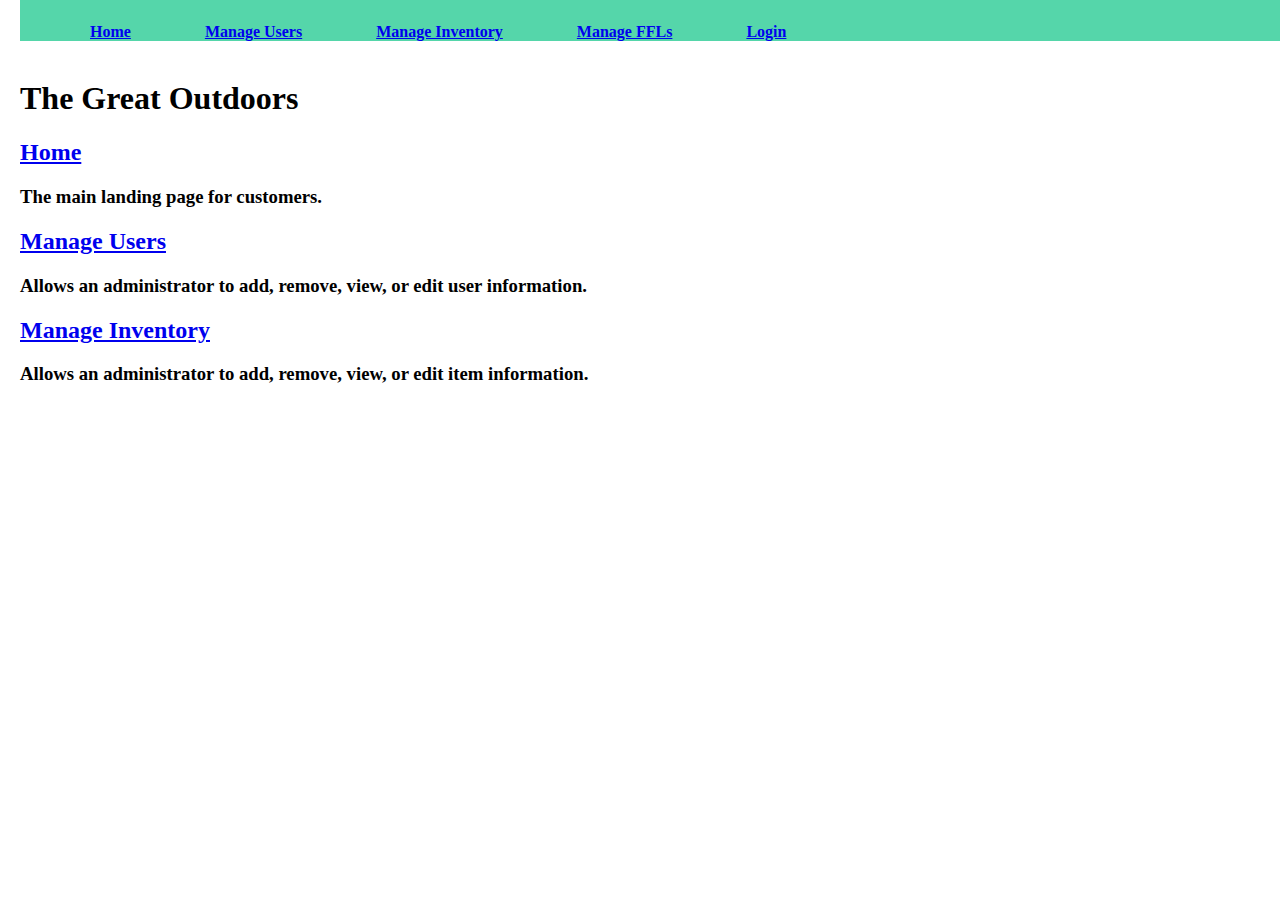
<file: index.html>
<!doctype html>
<html lang="en">
    <head>
        <title>The Great Outdoors</title>
        <link rel="stylesheet" href="style.css" type="text/css">
    </head>
    <body>
        <header>
            <nav>
                <ul>
                    <li>
                        <a href="home.html">Home</a>
                    </li>
                    <li>
                        <a href="manageUsers.html">Manage Users</a>
                    </li>
                    <li>
                        <a href="manageInventory.html">Manage Inventory</a>
                    </li>
                    <li>
                        <a href="manageFFLs.html">Manage FFLs</a>
                    </li>
                    <li>
                        <a href="login.html">Login</a>
                    </li>
                </ul>
            </nav>
    </header>
    <br/>
        <h1>The Great Outdoors</h1>

        <h2>
            <a href="home.html">Home</a>
        </h2>
        <h3>The main landing page for customers.</h3>
        <!--
        <h2>
            <a href="shop.html">Shop</a>
        </h2>
        <h3>Displays the items along with their information to the users.</h3>
        -->
        <h2>
            <a href="manageUsers.html">Manage Users</a>
        </h2>
        <h3>Allows an administrator to add, remove, view, or edit user information.</h3>
        <h2>
            <a href="manageInventory.html">Manage Inventory</a>
        </h2>
        <h3>Allows an administrator to add, remove, view, or edit item information.</h3>
    </body>
</html>
</file>
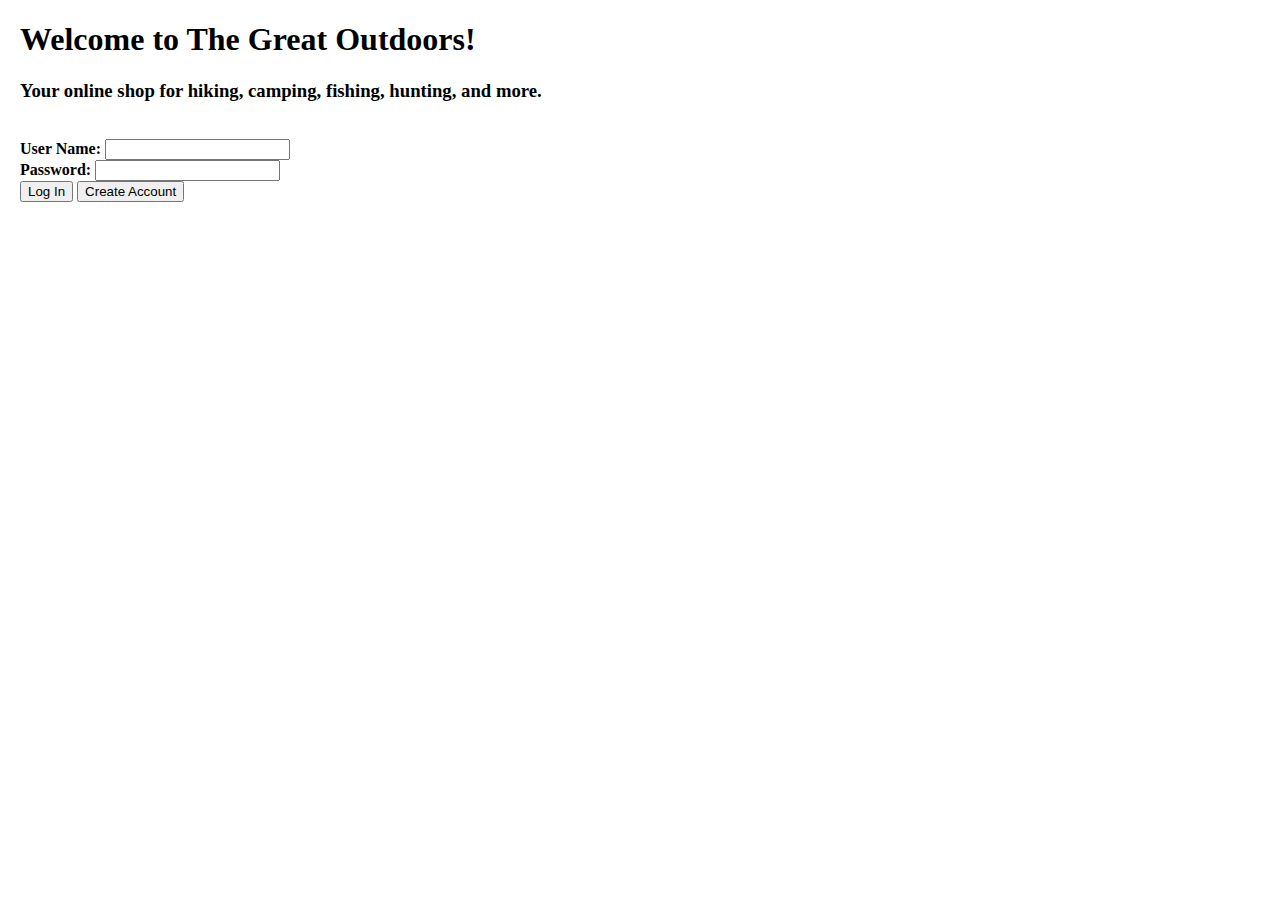
<file: login.html>
<!doctype html>
<html lang="en">
    <head>
        <title>The Great Outdoors</title>
        <link rel="stylesheet" href="/style.css" type="text/css">
    </head>
    <body>
        <h1>Welcome to The Great Outdoors!</h1>
        <h3>Your online shop for hiking, camping, fishing, hunting, and more.</h3>
        <br>
        <form action="login">
            User Name:
            <input type = "text" name="userName">
            <br>
            Password:
            <input type = "password" name="password">
            <br>
            <button type = "button" name="login" onclick="alert('login not set up')">Log In</button>
            <button type = "button" name="createAccount" onclick="alert('create account not set up')">Create Account</button>
        </form>
    </body>
</html>
</file>
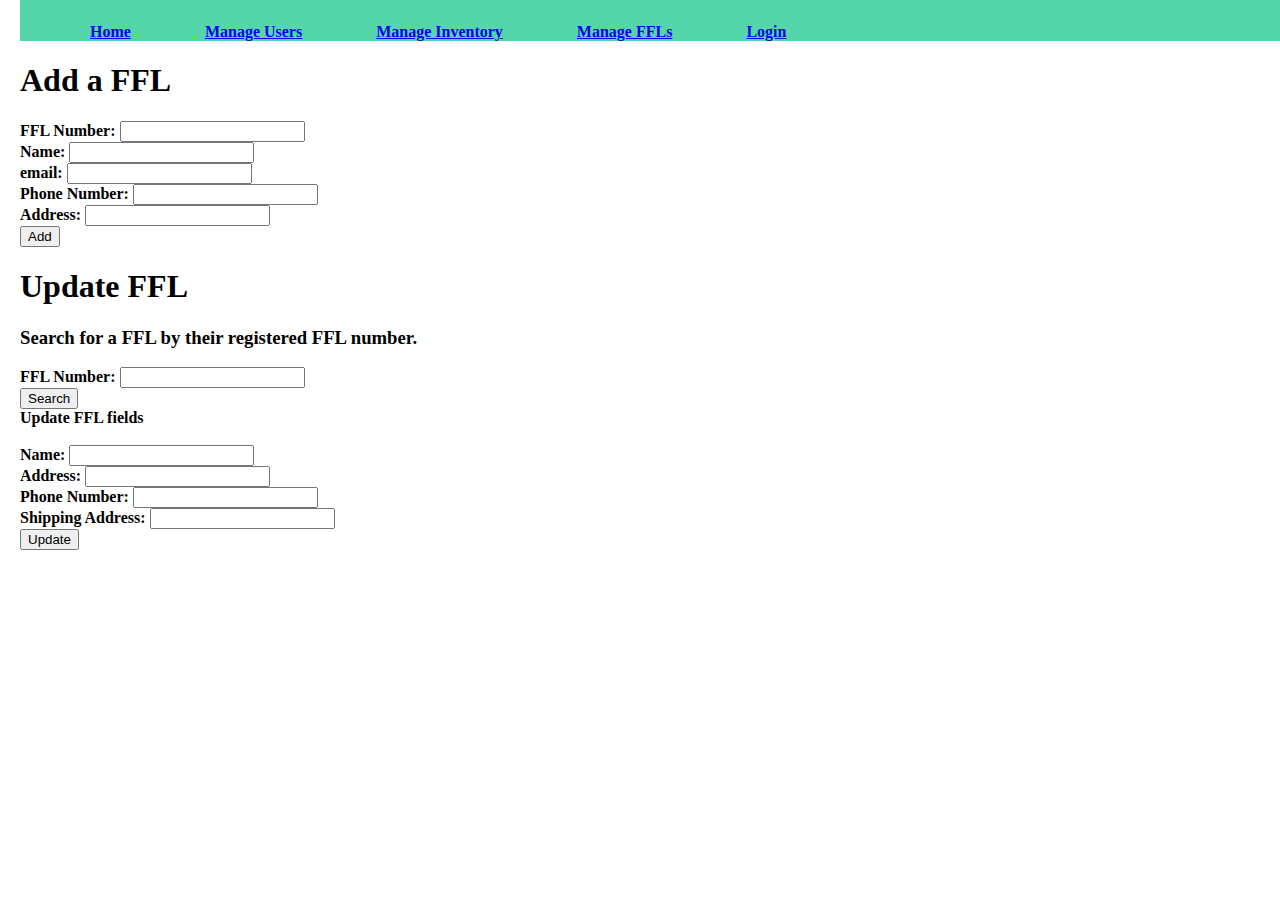
<file: manageFFLs.html>
<!DOCTYPE html>
<html lang="en">
<head>
    <meta charset="UTF-8">
    <meta name="viewport" content="width=device-width, initial-scale=1.0">
    <meta http-equiv="X-UA-Compatible" content="ie=edge">
    <title>Manage Firearm Dealers</title>
    <link href="style.css" rel="stylesheet" type="text/css">
</head>
<header>
    <nav>
        <ul>
            <li><a href="index.html">Home</a></li>
            <li><a href="manageUsers.html">Manage Users</a></li>
            <li><a href="manageInventory.html">Manage Inventory</a></li>
            <li><a href="manageFFLs.html">Manage FFLs</a></li>
            <li><a href="login.html">Login</a></li>
        </ul>
    </nav>
</header>
<body>
    <div id="addFFL">
        <h1>Add a FFL</h1>
        <form>
            FFL Number:
            <input type = "text" name="FFLNumber">
            <br>
            Name:
            <input type = "text" name="name">
            <br>
            email:
            <input type = "email" name="email">
            <br>
            Phone Number:
            <input type = "text" name="FFLPhone">
            <br>
            Address:
            <input type = "text" name="address">
            <br>
            <button type = "button" name="createFFL" onclick="alert('')">Add</button>
        </form>

        <div id="updateFFL">
            <h1>Update FFL</h1>
            <h3>Search for a FFL by their registered FFL number.</h3>
            FFL Number:
            <input type = "text" name="FFLSearch">
            <br>
            <button type = "button" name="searchFFL" onclick="alert('')">Search</button>
            <br>
            <h3<>Update FFL fields</h3>
            <br>
            <br>
            Name:
            <input type = "text" name=name>
            <br>
            Address:
            <input type = "text" name=address>
            <br>
            Phone Number:
            <input type = "email" name=phoneNumber>
            <br>
            Shipping Address:
            <input type = "text" name=address>
            <br>
            <button type = "button" name="updateFFL" onclick="alert('')">Update</button>
            <br>
        </div>
</body>
</html>
</file>
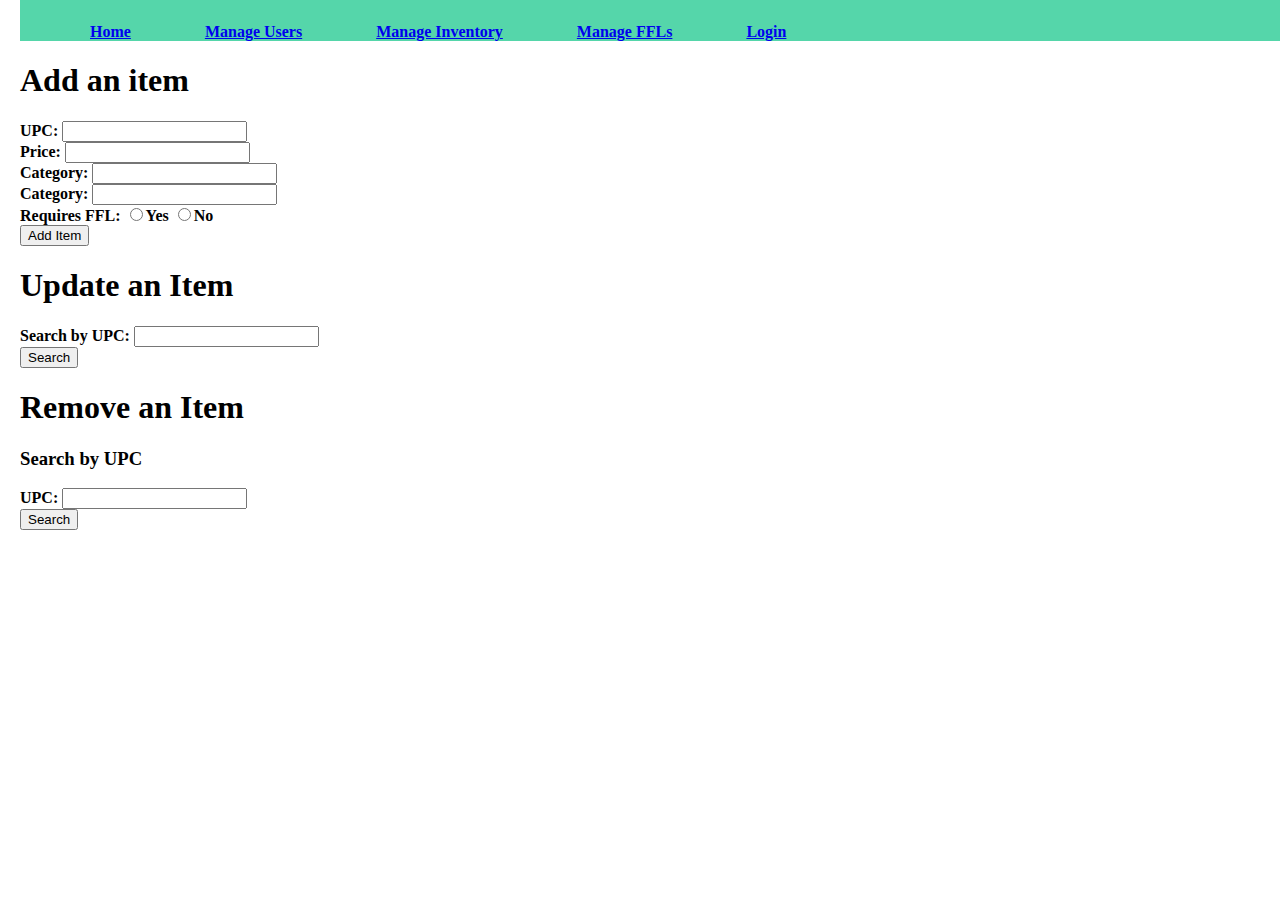
<file: manageInventory.html>
<!DOCTYPE html>
<html lang="en">
<head>
    <meta charset="UTF-8">
    <meta name="viewport" content="width=device-width, initial-scale=1.0">
    <meta http-equiv="X-UA-Compatible" content="ie=edge">
    <title>Manage Inventory</title>
    <link href="style.css" rel="stylesheet" type="text/css">
</head>
<header>
    <nav>
        <ul>
            <li><a href="index.html">Home</a></li>
            <li><a href="manageUsers.html">Manage Users</a></li>
            <li><a href="manageInventory.html">Manage Inventory</a></li>
            <li><a href="manageFFLs.html">Manage FFLs</a></li>
            <li><a href="login.html">Login</a></li>
        </ul>
    </nav>
</header>
<body>
    <div id="addItem">
        <h1>Add an item</h1>
        <form>
            UPC:
            <input type = "text" name="UPC">
            <br>
            Price:
            <input type = "number" name="price">
            <br>
            Category:
            <input type = "text" name="category">
            <br>
            Category:
            <input type = "text" name="department">
            <br>
            Requires FFL:
            <input type = "radio" name="requiresFFL" value="Yes">Yes
            <input type = "radio" name="requiresFFL" value="No">No
            <br>
            <button type = "button" name="addItemButton" onclick="alert('')">Add Item</button>
        </form>
    </div>
    <div id="updateItem">
        <h1>Update an Item</h1>
        <form>
            Search by UPC:
            <input type = "text" name=searchUPC>
            <br>
            <button type = "button" name="searchItemUpdateButton" onclick="alert('')">Search</button>

        </form>
    </div>
    <div id="deleteItem">
        <h1>Remove an Item</h1>
        <h3>Search by UPC</h3>
        <form>
            UPC:
            <input type = "text" name="UPC">
            <br>
            <button type = "button" name="searchItemDeleteButton" onclick="alert('')">Search</button>
        </form>
    </div>

</body>
</html>
</file>
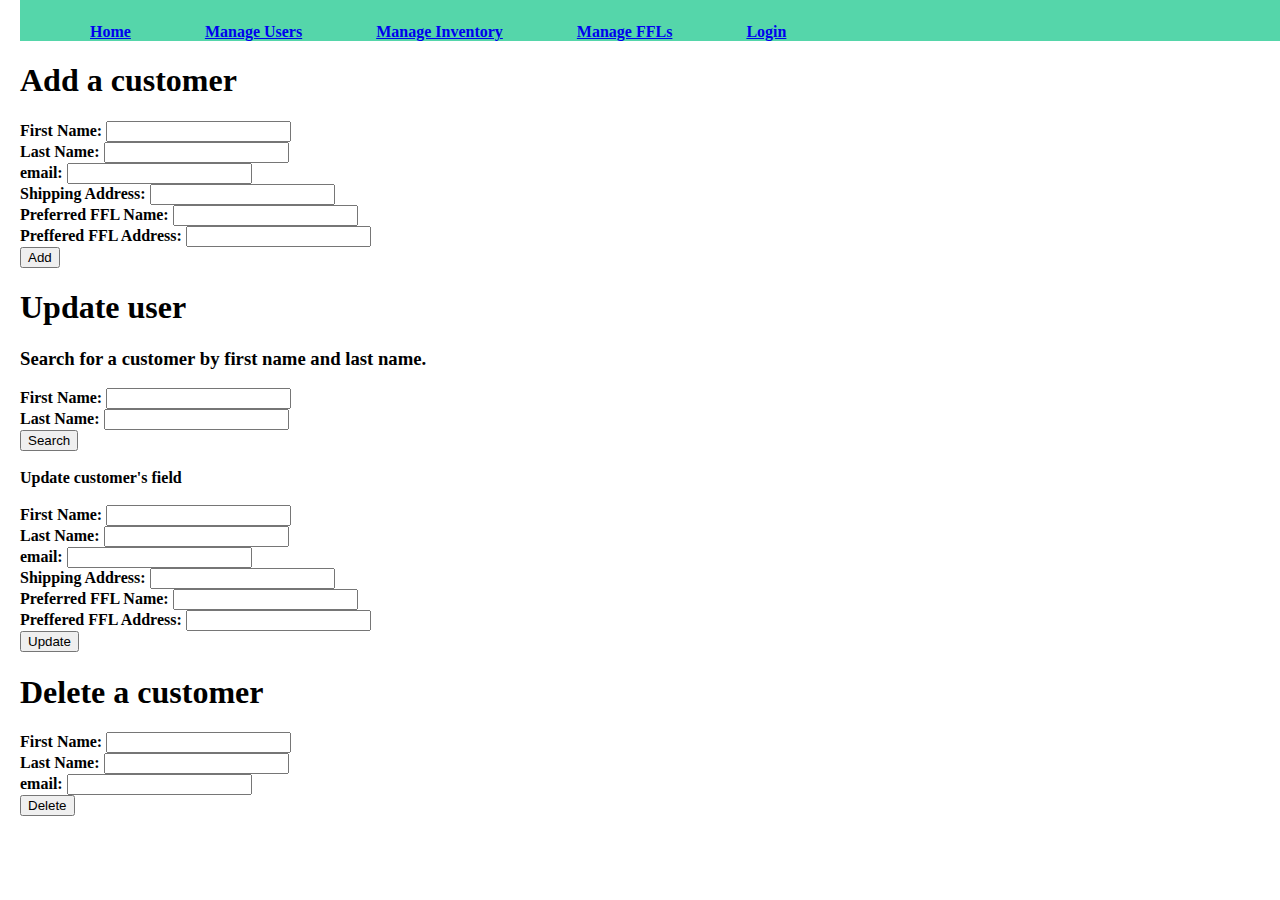
<file: manageUsers.html>
<!DOCTYPE html>
<html lang="en">
<head>
    <meta charset="UTF-8">
    <meta name="viewport" content="width=device-width, initial-scale=1.0">
    <meta http-equiv="X-UA-Compatible" content="ie=edge">
    <title>Manage Users</title>
    <link href="style.css" rel="stylesheet" type="text/css">
</head>
<header>
    <nav>
        <ul>
            <li><a href="home.html">Home</a></li>
            <li><a href="manageUsers.html">Manage Users</a></li>
            <li><a href="manageInventory.html">Manage Inventory</a></li>
            <li><a href="manageFFLs.html">Manage FFLs</a></li>
            <li><a href="login.html">Login</a></li>
        </ul>
    </nav>
</header>
<body>
    <div id="addUser">
        <h1>Add a customer</h1>
        <form>
            First Name:
            <input type = "text" name=fname>
            <br>
            Last Name:
            <input type = "text" name=lname>
            <br>
            email:
            <input type = "email" name=email>
            <br>
            Shipping Address:
            <input type = "text" name=address>
            <br>
            Preferred FFL Name:
            <input type = "text" name=FFLName>
            <br>
            Preffered FFL Address:
            <input type = "text" name=FFLAddress>
            <br>
            <button type = "button" name="addUser" onclick="alert('')">Add</button>
            <br>
        </form>
    </div>

    <div id="updateUser">
        <h1>Update user</h1>
        <h3>Search for a customer by first name and last name.</h3>
        First Name:
        <input type = "text" name=fname>
        <br>
        Last Name:
        <input type = "text" name=lname>
        <br>
        <button type = "button" name="searchUser" onclick="alert('')">Search</button>
        <br>
        <br>
        <h3<>Update customer's field</h3>
        <br>
        <br>
        First Name:
        <input type = "text" name=fname>
        <br>
        Last Name:
        <input type = "text" name=lname>
        <br>
        email:
        <input type = "email" name=email>
        <br>
        Shipping Address:
        <input type = "text" name=address>
        <br>
        Preferred FFL Name:
        <input type = "text" name=FFLName>
        <br>
        Preffered FFL Address:
        <input type = "text" name=FFLAddress>
        <br>
        <button type = "button" name="updateUser" onclick="alert('')">Update</button>
        <br>
    </div>
    <div id="deleteUser">
        <h1>Delete a customer</h1>
        <form>
            First Name:
            <input type = "text" name=fname>
            <br>
            Last Name:
            <input type = "text" name=lname>
            <br>
            email:
            <input type = "email" name=email>
            <br>
            <button type = "button" name="deleteUserButton" onclick="alert('')">Delete</button>
            <br>
        </form>
    </div>
</body>
</html>
</file>
<file: style.css>
header {
    background: #55d6aa;
  }
  
  header::after {
    content: '';
    display: table;
    clear: both;
  }

body {
	margin: 0;
    padding-left: 20px;
	font-weight: 800;
}

nav {
    float: left;
  }
  
  nav ul {
    margin: 0;
    padding: 0;
    list-style: none;
  }
  
  nav li {
    display: inline-block;
    margin-left: 70px;
    padding-top: 23px;
  
    position: relative;
  }
</file>
